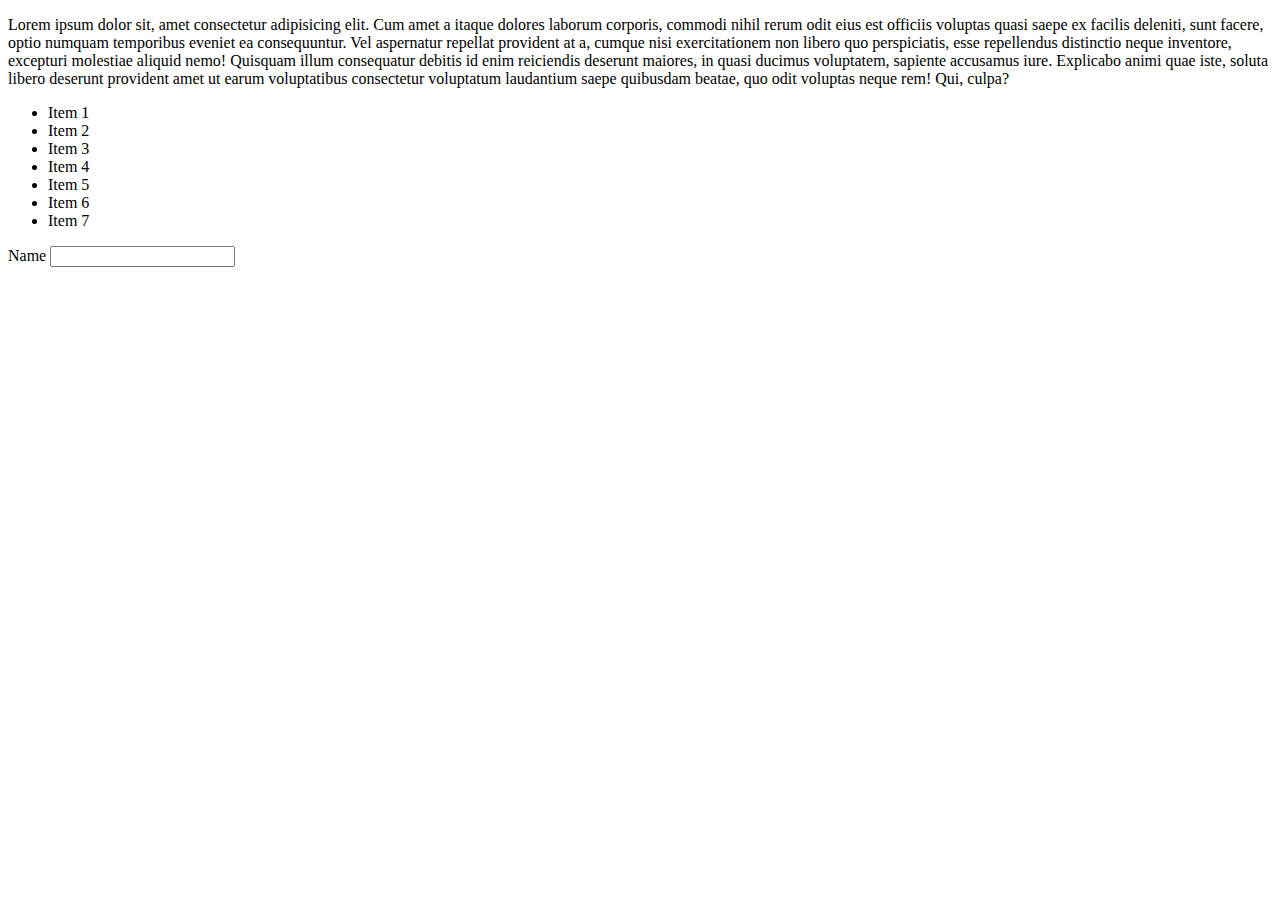
<file: index.html>
<!DOCTYPE html>
<html lang="en">
<head>
    <meta charset="UTF-8">
    <meta http-equiv="X-UA-Compatible" content="IE=edge">
    <meta name="viewport" content="width=device-width, initial-scale=1.0">
    <title>Document</title>
</head>
<body>
    <p>Lorem ipsum dolor sit, amet consectetur adipisicing elit. Cum amet a itaque dolores laborum corporis, commodi nihil rerum odit eius est officiis voluptas quasi saepe ex facilis deleniti, sunt facere, optio numquam temporibus eveniet ea consequuntur. Vel aspernatur repellat provident at a, cumque nisi exercitationem non libero quo perspiciatis, esse repellendus distinctio neque inventore, excepturi molestiae aliquid nemo! Quisquam illum consequatur debitis id enim reiciendis deserunt maiores, in quasi ducimus voluptatem, sapiente accusamus iure. Explicabo animi quae iste, soluta libero deserunt provident amet ut earum voluptatibus consectetur voluptatum laudantium saepe quibusdam beatae, quo odit voluptas neque rem! Qui, culpa?</p>

    <ul class="test">
        <li>Item 1</li>
        <li>Item 2</li>
        <li>Item 3</li>
        <li>Item 4</li>
        <li>Item 5</li>
        <li>Item 6</li>
        <li>Item 7</li>
    </ul>

    <form>

         <label for="text"> Name </label>
        <input type="text">

    </form>

</body>
</html>
</file>
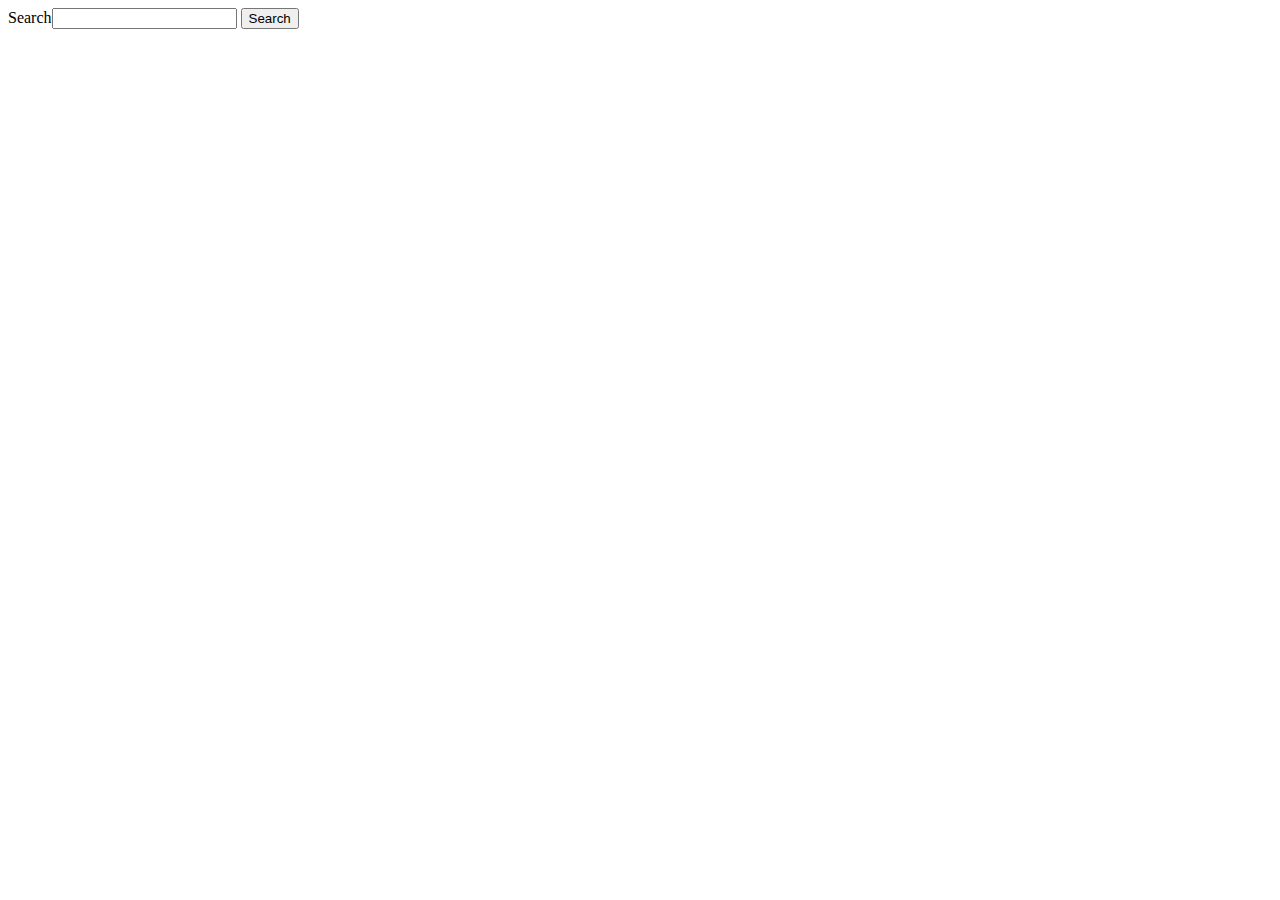
<file: search/search.html>
<!DOCTYPE html>
<html lang="en">
<head>
    <meta charset="UTF-8">
    <meta http-equiv="X-UA-Compatible" content="IE=edge">
    <meta name="viewport" content="width=device-width, initial-scale=1.0">
    <title>Document</title>
</head>
<body>
    <form>
        <label>Search</label><input type="text" name="search" id="search" />
        <input type="submit" value="Search" name="search" id="search" />
    </form>
</body>
</html>
</file>
